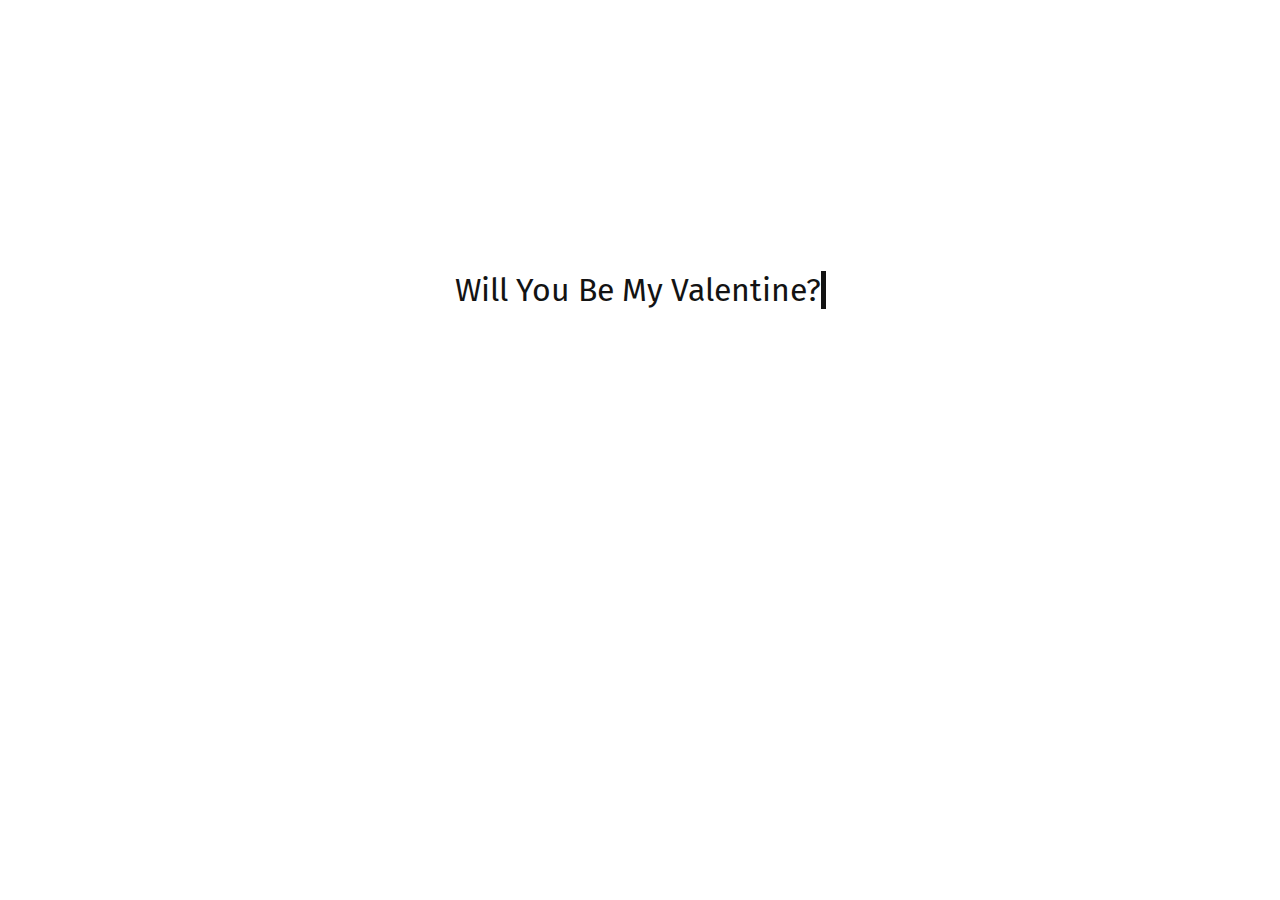
<file: index.html>
<!DOCTYPE html>
<html lang="en">
<head>
    <meta charset="UTF-8">
    <meta name="viewport" content="width=device-width, initial-scale=1.0">
    <title>♥️♥️♥️♥️♥️</title>

    <link rel="stylesheet" href="style.css">
</head>
<body>

    <div class="container">

        <div>
            <p class="text">Will You Be My Valentine?</p>
        </div>

        <div class="button slideInLeft">
            <button class="button-56" onclick="location.href='yes.html'">YES :)</button>
            <div class="divider"></div>
            <button class="button-56" onclick="location.href='no.html'">NO :(</button>
        </div>

    </div>


</body>
</html>
</file>
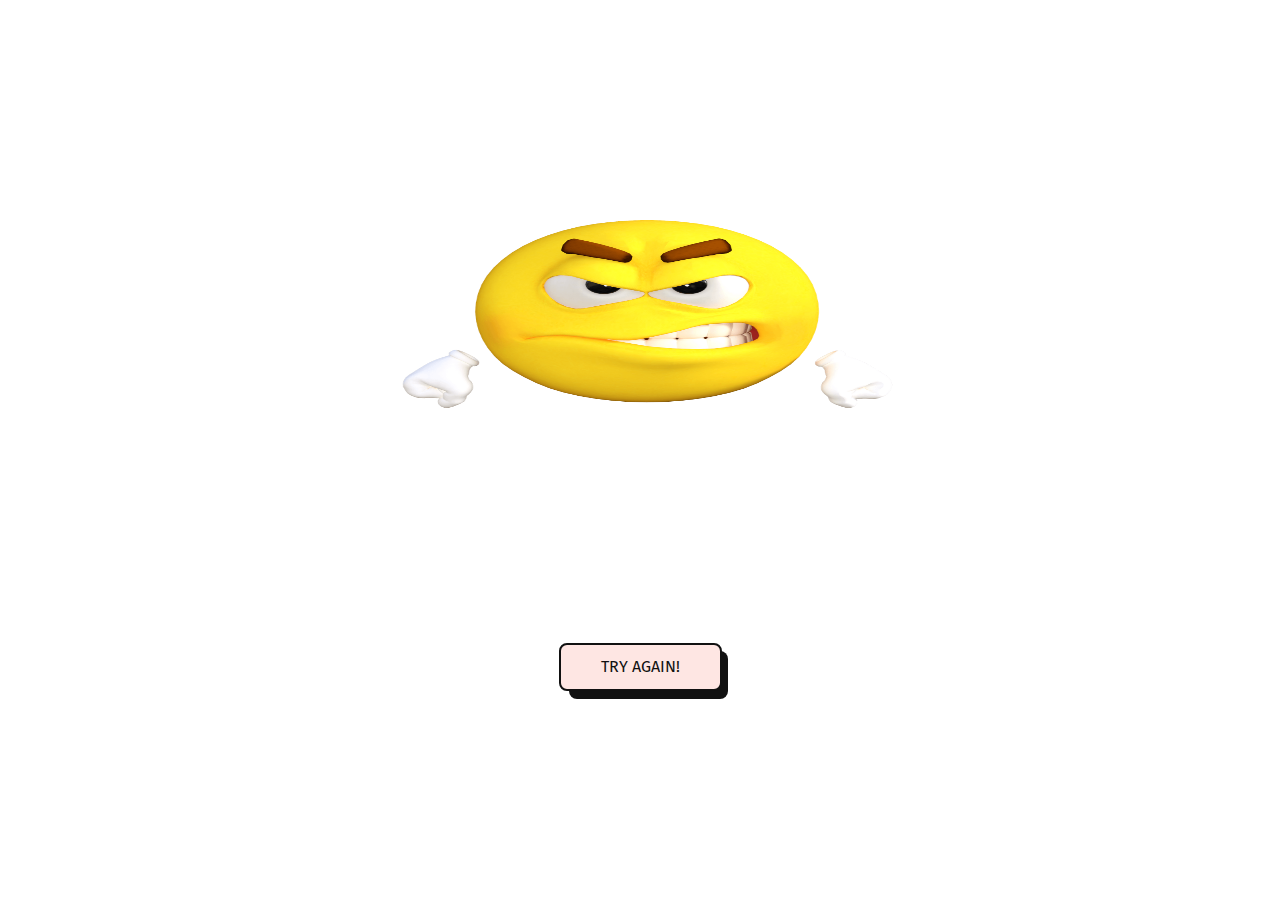
<file: no.html>
<!DOCTYPE html>
<html lang="en">
<head>
    <meta charset="UTF-8">
    <meta name="viewport" content="width=device-width, initial-scale=1.0">
    <title>Try Again</title>

    <link rel="stylesheet" href="style.css">
</head>
<body>
    <div class="container">

        <img src="angry.png" alt="angry emoji >:(">

        <button class="button-56" onclick="location.href='index.html'">TRY AGAIN!</button>

    </div>
</body>
</html>
</file>
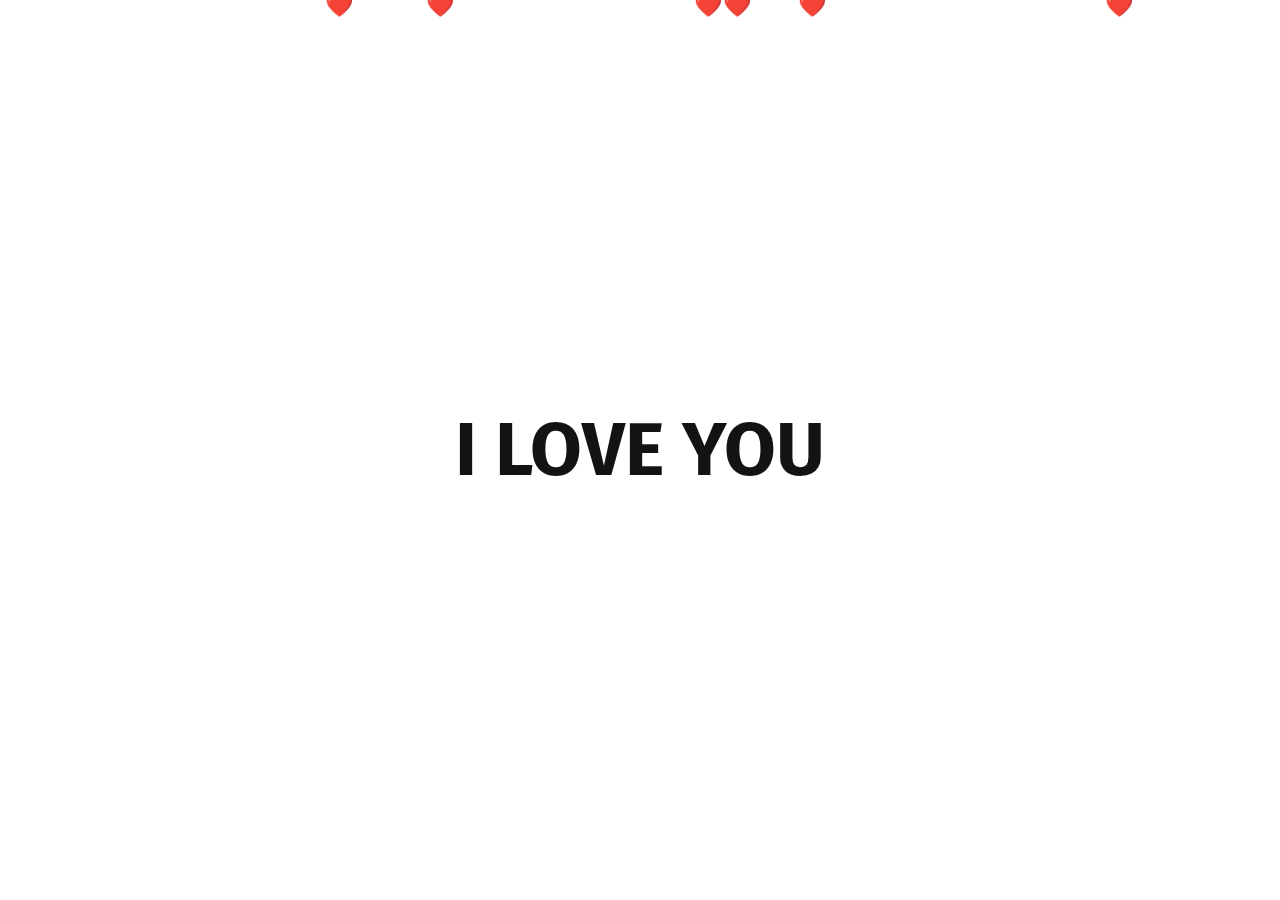
<file: yes.html>
<!DOCTYPE html>
<html lang="en">
<head>
    <meta charset="UTF-8">
    <meta name="viewport" content="width=device-width, initial-scale=1.0">
    <title>YAY!!!!</title>

    <link rel="stylesheet" href="style.css">
    <script defer src="app.js"></script>
</head>
<body>
    <div class="container">
        <h1>I LOVE YOU</h1>
    </div>
</body>
</html>
</file>
<file: style.css>
@import url('https://fonts.googleapis.com/css2?family=Fira+Sans:wght@200;400;700&display=swap');

/* Utility Classes */
.slideInLeft {
    animation: slideInLeft 1.25s ease 2.5s forwards;
}

/* Animations */
/* Cursor Blinking */
@keyframes cursor {
    50% { border-color: transparent }
}

/* Typing Animation */
@keyframes typing {
    from { width: 0 }
}

/* Slide in from left animation */
@keyframes slideInLeft {
    from {
        transform: translateX(-300px);
    }

    to {
        transform: translateX(0px);
    }
}

/* Hearts falling down */
@keyframes fall {
    to {
        transform: translateY(250vh);
    }
}

* {
    margin: 0;
    padding: 0;
    box-sizing: border-box;
}

body {
    background-color: #ffffff;
    color: #131313;
    font-family: 'Fira Sans', sans-serif;
}

.text {
    display: flex;
    font-size: 2em;
    border-right: 5px solid;
    width: 100%;
    white-space: nowrap;
    overflow: hidden;
    animation: 
    typing 2s steps(25),
    cursor .4s step-end infinite alternate;
}

.container {
    width: 100%;
    height: 100vh;
    display: flex;
    justify-content: space-evenly;
    align-items: center;
    flex-direction: column;
}

.button {
    display: flex;
    place-items: center;
    align-items: center;
    transform: translateX(-999px);
}

.button-56 {
  align-items: center;
  background-color: #fee6e3;
  border: 2px solid #111;
  border-radius: 8px;
  box-sizing: border-box;
  color: #111;
  cursor: pointer;
  display: flex;
  font-family: 'Fira Sans',sans-serif;
  font-size: 16px;
  height: 48px;
  justify-content: center;
  line-height: 24px;
  max-width: 100%;
  padding: 0 25px;
  position: relative;
  text-align: center;
  text-decoration: none;
  user-select: none;
  -webkit-user-select: none;
  touch-action: manipulation;

}

.button-56:after {
  background-color: #111;
  border-radius: 8px;
  content: "";
  display: block;
  height: 48px;
  left: 0;
  width: 100%;
  position: absolute;
  top: -2px;
  transform: translate(8px, 8px);
  transition: transform .2s ease-out;
  z-index: -1;
}

.button-56:hover:after {
  transform: translate(0, 0);
}

.button-56:active {
  background-color: #ffdeda;
  outline: 0;
}

.button-56:hover {
  outline: 0;
}

@media (min-width: 768px) {
  .button-56 {
    padding: 0 40px;
  }
}

.divider {
    width:5em;
    height:auto;
    display:inline-block;
}

.hearts {
    font-size: 23px;
    font-weight: bold;
    position: fixed;
    top: -1vh;
    transform: translateY(0%);
    left: 0;
    animation: fall 3s ease-in infinite;
}

img {
    width: 50%;
    height: 25%;
}

h1 {
    font-size: 75px;
}
</file>
